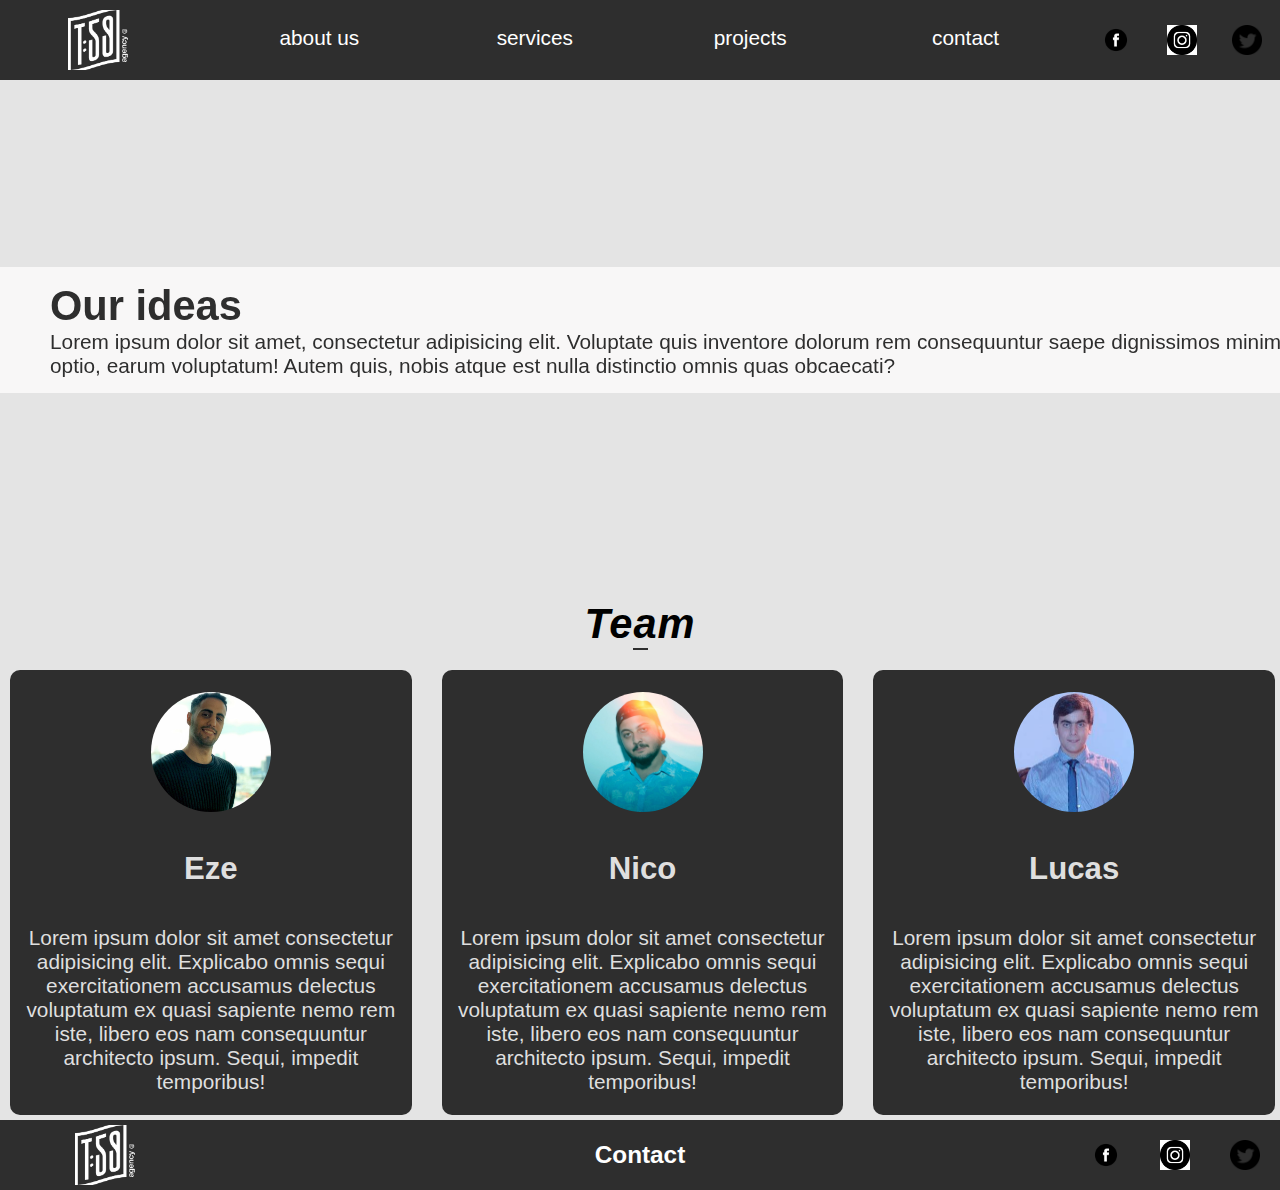
<file: index.html>
<!DOCTYPE html>
<html lang="en">

<head>
    <meta charset="UTF-8">
    <meta http-equiv="X-UA-Compatible" content="IE=edge">
    <meta name="viewport" content="width=device-width, initial-scale=1.0">
    <title>Home</title>
    <link rel="stylesheet" href="css/style.css">
</head>

<body>

    <header class="header">

        <section class="logoHeader">
            <img src="./multimedia/Recurso 1.png" alt="">
        </section>

   
        <section class="rrss__header">
           
            <img src="./multimedia/facebook.png" alt="Facebook-logo">
            <img src="./multimedia/instagram-logo.png" alt="instagram-logo">
            <img src="./multimedia/icone-twitter-ronde-noire.png" alt="twitter-logo">
            
        </section>

        <nav>
            <ul class="botones__nav">

                <!-- <li><a href="index.html">home</a></li> -->
                <li><a href="aboutus.html">about us</a></li>
                <li><a href="services.html">services</a></li>
                <li><a href="index.html">projects</a></li>
                <li class="contact__Header"><a href="contact.html">contact</a></li>

            </ul>
        </nav>

    </header>

      


    <main>

        <!-- <section class="banner">
                   <h2>banner</h2>
        </section> -->

        <section class="banner">
        
            <iframe width="100%" height="100%" src="https://www.youtube.com/embed/xcJtL7QggTI?controls=0&autoplay=0" title="YouTube video player" frameborder="0" allow="accelerometer; autoplay; clipboard-write; encrypted-media; gyroscope; picture-in-picture" allowfullscreen></iframe>
            
            <div>
            
                <h1>Our ideas</h1>
                <p>Lorem ipsum dolor sit amet, consectetur adipisicing elit. Voluptate quis inventore dolorum rem consequuntur saepe dignissimos minima optio, earum voluptatum! Autem quis, nobis atque est nulla distinctio omnis quas obcaecati?</p>
            
            </div>
        
        </section>


        <section class="titulos">

        <h2>Team</h2>
        <div></div>

        </section>
      
        <ul class="equipo">    


            <li><img src="./multimedia/eze.jpg" alt="">

                <h3>Eze</h3>
                <p>Lorem ipsum dolor sit amet consectetur adipisicing elit. Explicabo omnis sequi exercitationem accusamus delectus voluptatum ex quasi sapiente nemo rem iste, libero eos nam consequuntur architecto ipsum. Sequi, impedit temporibus!</p>
            
            </li>
            <li><img src="./multimedia/nico.jpg" alt="">
            
                <h3>Nico</h3>
                <p>Lorem ipsum dolor sit amet consectetur adipisicing elit. Explicabo omnis sequi exercitationem accusamus delectus voluptatum ex quasi sapiente nemo rem iste, libero eos nam consequuntur architecto ipsum. Sequi, impedit temporibus!</p>
            
            </li>
           
            <li><img src="./multimedia/lucas.PNG" alt="">
            
                <h3>Lucas</h3>
                <p>Lorem ipsum dolor sit amet consectetur adipisicing elit. Explicabo omnis sequi exercitationem accusamus delectus voluptatum ex quasi sapiente nemo rem iste, libero eos nam consequuntur architecto ipsum. Sequi, impedit temporibus!</p>
            
            </li>

        </ul>


    </main>

    <footer>

        <section class="logoFooter">
            <!-- <h3>logo</h3> -->
            <img src="./multimedia/Recurso 1.png" alt="">
        </section>
    
        <section class="contactFooter">
        <h3><a href="contact.html"></a>Contact</h3>
        </section>
    
        <section class="rrss__footer">
           
            <img src="./multimedia/facebook.png" alt="Facebook-logo">
            <img src="./multimedia/instagram-logo.png" alt="instagram-logo">
            <img src="./multimedia/icone-twitter-ronde-noire.png" alt="twitter-logo">
            
        </section>

           
    </footer>


</body>




</html>
</file>
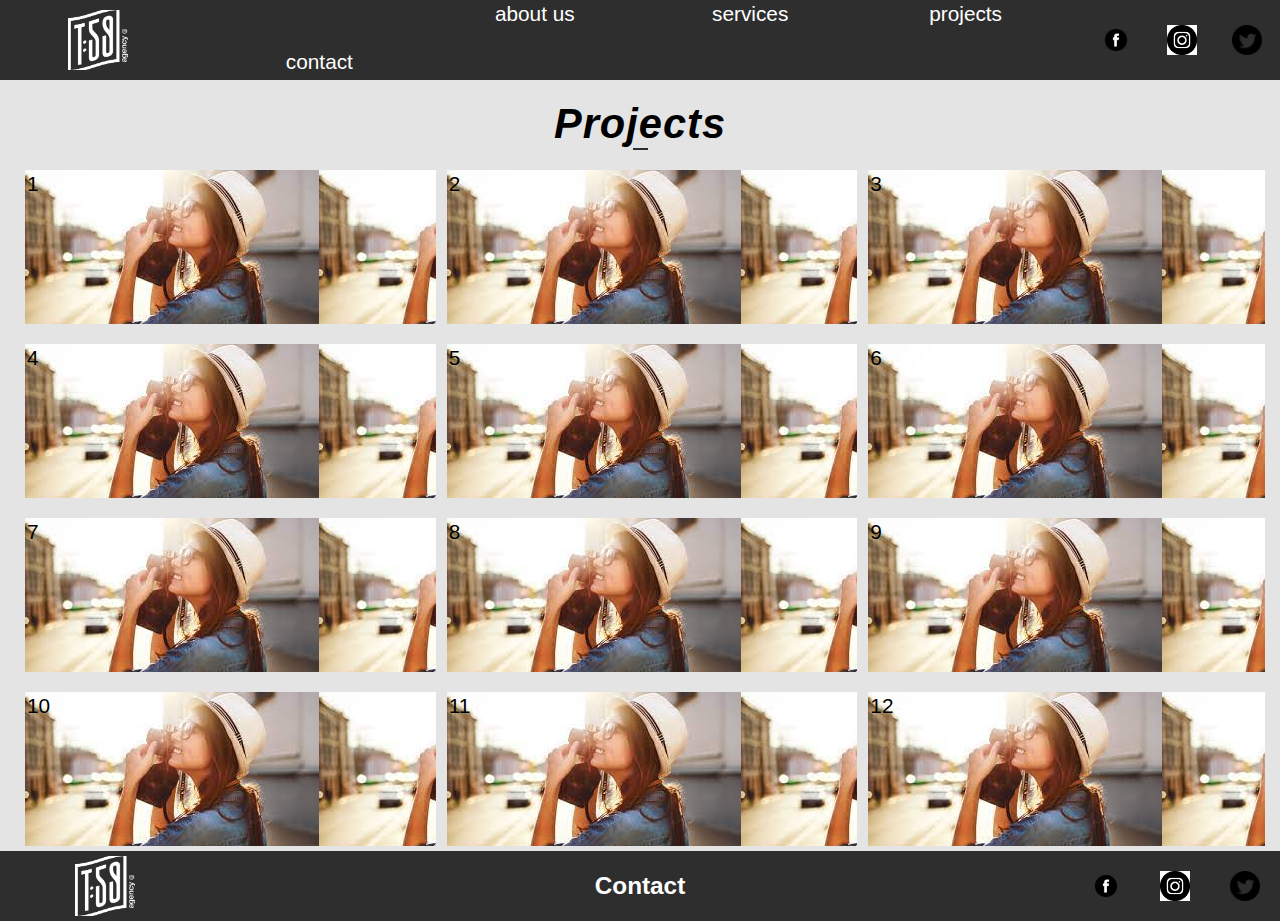
<file: html/services.html>
<!DOCTYPE html>
<html lang="en">
<head>
    <meta charset="UTF-8">
    <meta http-equiv="X-UA-Compatible" content="IE=edge">
    <meta name="viewport" content="width=device-width, initial-scale=1.0">
    <title>services</title>
    <link rel="stylesheet" href="../css/style.css">
</head>
<body>

    <header class="header">

        <section class="logoHeader">
            <img src="../multimedia/Recurso 1.png" alt="">
        </section>

   
        <section class="rrss__header">
           
            <img src="../multimedia/facebook.png" alt="Facebook-logo">
            <img src="../multimedia/instagram-logo.png" alt="instagram-logo">
            <img src="../multimedia/icone-twitter-ronde-noire.png" alt="twitter-logo">
            
        </section>

        <nav>
            <ul>
                <section></section>

                <!-- <li><a href="index.html">home</a></li> -->
                <li><a href="aboutus.html">about us</a></li>
                <li><a href="services.html">services</a></li>
                <li><a href="index.html">projects</a></li>
                <li><a href="contact.html">contact</a></li>

            </ul>
        </nav>

    </header>


    
        <section class="titulos">

            <h2>Projects</h2>
            <div></div>

            </section>
        
            <ul class="projects">

                <li class="items__Projects">1</li>
                <li class="items__Projects">2</li>
                <li class="items__Projects">3</li>
                <li class="items__Projects">4</li>
                <li class="items__Projects">5</li>
                <li class="items__Projects">6</li>
                <li class="items__Projects">7</li>
                <li class="items__Projects">8</li>
                <li class="items__Projects">9</li>
                <li class="items__Projects">10</li>
                <li class="items__Projects">11</li>
                <li class="items__Projects">12</li>
            </ul>



                     
               
        <footer>

            <section class="logoFooter">
                <!-- <h3>logo</h3> -->
                <img src="../multimedia/Recurso 1.png" alt="">
            </section>
        
            <section class="contactFooter">
            <h3><a href="contact.html"></a>Contact</h3>
            </section>
        
            <section class="rrss__footer">
               
                <img src="../multimedia/facebook.png" alt="Facebook-logo">
                <img src="../multimedia/instagram-logo.png" alt="instagram-logo">
                <img src="../multimedia/icone-twitter-ronde-noire.png" alt="twitter-logo">
                
            </section>
        
        </footer>

    

    
</body>


</html>
</file>
<file: css/style.css>
*{
    padding: 0;
    margin: 0;
    font-family: Arial, Helvetica, sans-serif;
}


a{
    text-decoration: none;
    color: rgb(255, 255, 255);
}

body{
    font-size: 1.3em;
    max-width: 100%;
    max-height: 100vh;
}

main{
    width: 100vw;
}

.logoHeader{
    
    display: grid;
    height: 60px;
    width: 60px;
    /* position: absolute; */
    /* left: 1%; */
    box-sizing: border-box;
    /* top: 1%; */
    justify-self: center;
    align-self: center;   

}

body{
    
    min-height: 100vh;
    width: 100vw;
    background-color: #e4e4e4;
    
}


.logoHeader img{

    height: 60px;
    width: 60px;
    display: grid;
    object-fit: cover;
    align-self: center;
    justify-self: center;
    text-align: center;



}


.header {

    display: grid;
    background-color: rgb(46, 46, 46);
    position: sticky;
    z-index: 1;
    top: 0px                                                                                                                                                                                                                                                                                                                                                                                                                                                                                           ;
    box-sizing: border-box;                                                                                                                                                            
    width: 100vw;
    height: 80px;
    grid-template-columns: repeat(6, 1fr);
    grid-auto-rows: auto;
    gap: 5px;
    
    gap:20px
    


}

nav {
    display: grid;
    overflow: auto;
    /* margin-top: 10px; */
    text-align: center;
    box-sizing: content-box;
    /* margin-left: 25%; */
    
    grid-area: 1/2/2/6;
    align-self: center;
    justify-self: center;
    width: 100%;
    

    
    

}

li{
    display: inline-block;
    margin: 0px 5px 5px 10px; 
    padding: 2px;
    
}





ul{
    display: grid;
    /* margin: 0px 5px 5px 10px;  */
    /* padding: 2px; */
    grid-template-columns: repeat(4, 1fr);
    gap: 15px;
    overflow: hidden;
}

.botones__nav li{

    /* width: 100px; */

    transition: all, 1s;
    
}

.botones__nav li:hover{

    /* height: 130%; */
    height: 150%;
    color: rgb(46, 46, 46);
    font-size: 130%;
    background-color: #ffffff77;
    border-radius: 50%;
    
}

.banner{
    
    display: flex;
    height: 500px;
    width: 100%;
    /* background-repeat: no-repeat;
    background-size:cover; */
    box-sizing: content-box;
    flex-direction: column;
    justify-content:center;
    /* align-items: center; */
    /* align-content: center; */

}

.banner iframe{

    width: auto;
}


.banner
div{

    /* display: flex; */
    
    text-align: start;
    padding: 15px 0 15px 50px;
    width: 100%;
    /* padding-left: 150px; */
    /* font-size: 200%; */
    position: absolute;
    color: #2e2e2e;
    background:rgba(255, 254, 254, 0.747);
    box-sizing: content-box;

}


.rrss__header{

    display: grid;
    width: 100%;
    
    height: 30px;
    grid-area: 1/6/2/7 ;
    align-self: center;
    justify-items: center;
    grid-template-columns: repeat(3, 1fr);
    align-content: center;

    
}

.rrss__header img{

    
    box-sizing:content-box;
    width: 30px;
    height: 30px;
    display: inline-block;
    object-fit: cover;
    
}

footer{

    display: grid;
    background-color:rgb(46, 46, 46);
    height: 70px;
    width: 100vw;
    position: absolute;
    grid-template-columns: repeat(6, 1fr);
    grid-auto-rows: auto;
    gap: 5px;
    
    
    
    /* grid-area: 6/1/7/2; */

    
        
}

.logoFooter{
    
    display: grid;
    height: 60px;
    width: 60px;
    /* position: absolute; */
    /* left: 1%; */
    /* top: 1%; */
    box-sizing: border-box;
    justify-self: center;
    align-self: center;
}

.logoFooter img{

    height: 60px;
    width: 60px;
    display: block;
    object-fit: cover;
    align-items: center;

}

.contactFooter{
    display: grid;
    justify-self: center;
    align-self: center;
    grid-area: 1/2/2/6;

    
    
}

.rrss__footer{
    display: grid;
    width: 100%;
    
    /* margin-left: 85%;
    margin-top: 10px; */
    height: 30px;
    grid-area: 1/6/2/7 ;
    align-self: center;
    justify-items: center;
    grid-template-columns: repeat(3, 1fr);
}

.rrss__footer img{

    display: inline-block;
    
    box-sizing:content-box;
    width: 30px;
    height: 30px;
    display: grid;
    object-fit: cover;
    

}

section h3{
    box-sizing: border-box;
    display: inline-block;
    position: relative;
    color: white;  
    
}



.bannerTextBackground{
    background-color: #85838363 ;
    color: white;
    display: inline-block;
    width: 100%;
    margin-left: 100px;

}

.formulario{
    display: inline-block;


}

form{
    display: inline-block;
    width: 300px;
    height: 300px;
    margin-left: 30%;
    text-align:start;
    margin-top: 150px;
}

.videoAboutus{
    display: inline-block;
    margin-left: 23%;
    margin-top: 20px;
}

.parrafoAboutUs{
    background-color: #6969695e ;
    color: rgb(0, 0, 0);
    display: inline-block;
    width: 500px;
    margin-left: 25%;
    position: relative;

}

.imgServices{
    display: inline-block;
    margin-left: 10%;
    margin-top: 100px;
    position: relative;


    

}

.imgServices img{
    display: inline-block;
}

.equipo
li
img {
    
    height: 120px;
    width: 120px;
    object-fit: cover;
    align-self: center;
    border-radius: 50%;
 
}

.equipo{
    display: flex;
    background-color: #e4e4e4;
    /* flex-direction: column; */
    height: 450px;
    width: 100%;


}

.equipo
li{
    height: auto;
    width: 100%;
    display: flex;
    flex-direction: column;
    color: #dfdfdf;
    align-content: center;
    text-align: center;  
    justify-content: space-around;
    /* gap: 10px; */
    background-color: #2e2e2e;
    /* padding: 15px; */
    border-radius: 10px;
    /* align-items: space-between; */

}

.equipo
li
h3{
    font-size: 1.5em;
}

.equipo
li
p{
    font-size: 1em;
    overflow: hidden;
}

.titulos
h2{
    /* padding-left: 30px; */
    font-size: 200%;
    background-color: #255, 254, 254;
    justify-content: center;
    font-style: italic;
    /* border-bottom: solid 2px  #2e2e2e; */
    letter-spacing: 1px;

}

.titulos
div{
    height: 2px;
    position: relative;
    width: 15px;
    background-color: #2e2e2e;
}

.titulos{
    display: flex;
    flex-direction: column;
    align-items: center;
    justify-content: center;
    margin: 20px 0 20px 0;


}

.projects{
    display: grid;
    grid-template-columns: repeat(3, 1fr);
    grid-auto-flow: auto;
    align-items: center;
    margin: 0 15px 0 15px;
}

.items__Projects{

    height: 150px;
    width: 100%;
    background-image: url(../multimedia/1111\(1\).jpg);
    
}

@media (max-width:1024px){

    body{
        font-size: 1em;
    }

    .equipo
    li
    p{
        font-size: 1em;
        
    }
}


@media (max-width:768px){

    body{
        font-size: 0.9em;

        

    }

    .equipo{
        height: 300px;
    

    }
    
    .equipo
    li
    img{
    
        height: 80px;
        width: 80px;
    
    }
    
    .equipo
    li
    p{
        font-size: 1em;
        
    }
    
    .banner{
    
        height: 400px;
        width: 100vw;
    }
    
    .banner
    div{
    
        padding: 15px 0 15px 50px;
        width: 100%;
    
    }
    
    .header{
    
        height: 60px
    
    }
    
    footer{
    
        height: 60px;
    }
    
    .logoHeader{
    
        height: 45px;
        width: 45px;
    }
    .logoHeader img{
    
        height: 45px;
        width: 45px;
    }
    
    .logoFooter{
        height: 45px;
        width: 45px;
    }
    
    .logoFooter img{
        height: 45px;
        width: 45px;
    }
}

@media (max-width:425px){

    body{
        font-size: 0.7em;

        

    }


    .equipo{
        height: 300px;
        gap: 3px;
    

    }

    .equipo
    li
    p{
        font-size: 0.9em;
        
    }
    
    .equipo
    li
    img{
    
        height: 60px;
        width: 60px;
    
    }
    
      
    .banner{
    
        height: 200px;
    }
    
    .banner
    div{
    
        padding: 10px 0 10px 35px;
    
    }
    
    .header{
    
        height: 45px
    
    }
    
    footer{
    
        height: 45px;
    }
    
    .logoHeader{
    
        height: 30px;
        width: 30px;
    }
    .logoHeader img{
    
        height: 30px;
        width: 30px;
    }
    
    .logoFooter{
        height: 30px;
        width: 30px;
    }
    
    .logoFooter img{
        height: 30px;
        width: 30px;
    }

    .rrss__header 
    img{

        height: 20px;
        width: 20px;
    }

    .rrss__footer
    img{
        height: 20px;
        width: 20px;

    }

    .contact__Header{
        display: none;
    }

    ul{
        grid-template-columns: repeat(3, 1fr);
        gap: 3px;
    }

}
</file>
